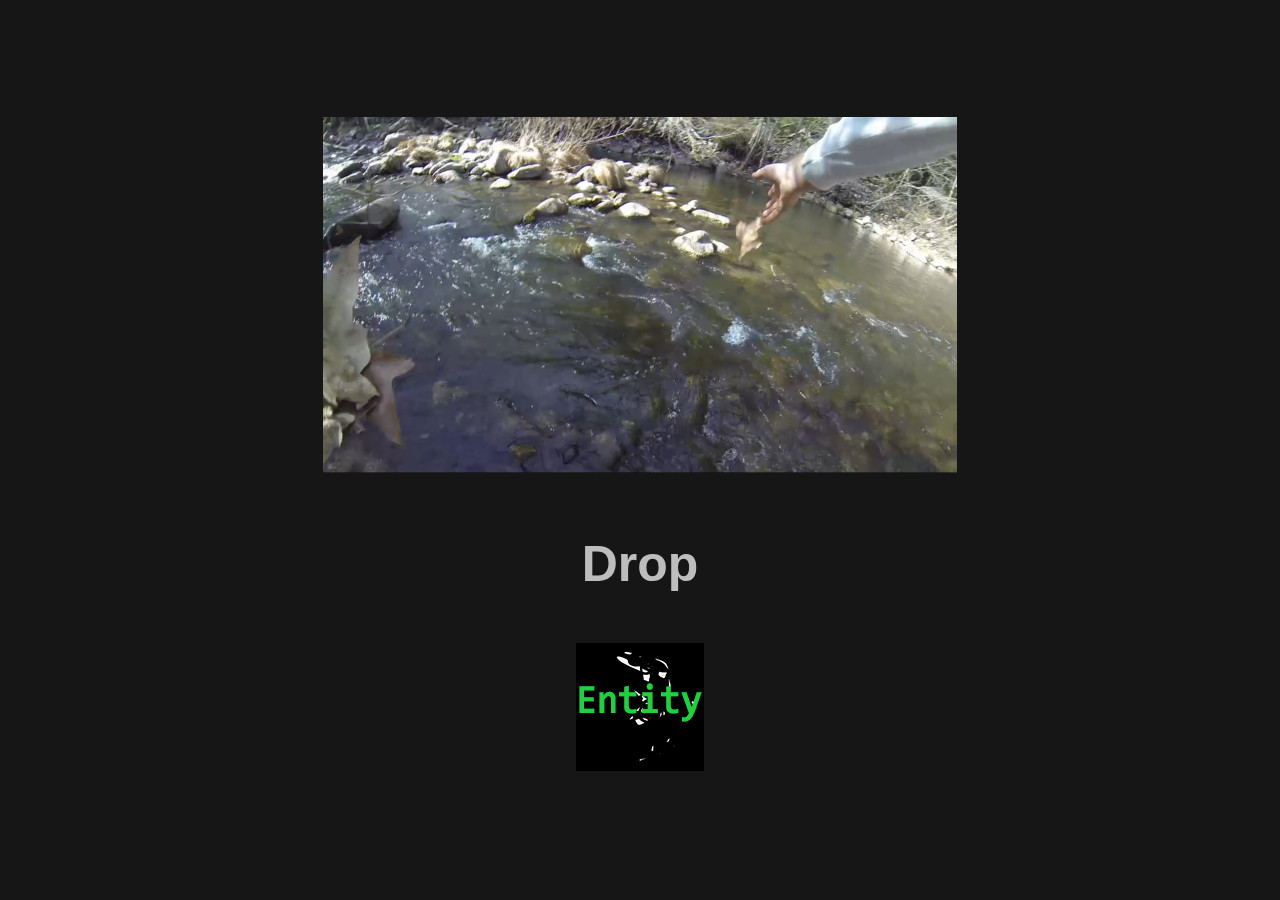
<file: index.html>
<!DOCTYPE html>
<html>
  <head>
    <meta charset="utf-8" />
    <title>Random Action Generator</title>
    <link rel="stylesheet" href="src/styles.css" />
  </head>
  <body>

    <div id="quote"></div>
    <script>
      (function() {
        var quotes = [
          {
            text: "Throw",
            img: "throw.png" 
          },
          {
            text: "Put",
            img: "put.png"
          },
          {
            text: "Drop",
            img: "drop.png"
          }
        ];
        var quote = quotes[Math.floor(Math.random() * quotes.length)];
        document.getElementById("quote").innerHTML =
          '<img src="' + quote.img + '">' + "<p>" + quote.text + "</p>";
      })();
    </script>

    <div id="footer">
      <a href="entities.html">
        <img
          src="entity.png"
          alt="HTML tutorial"
          style="align-self: flex-end;"
        />
      </a>
    </div>
  </body>
</html>
</file>
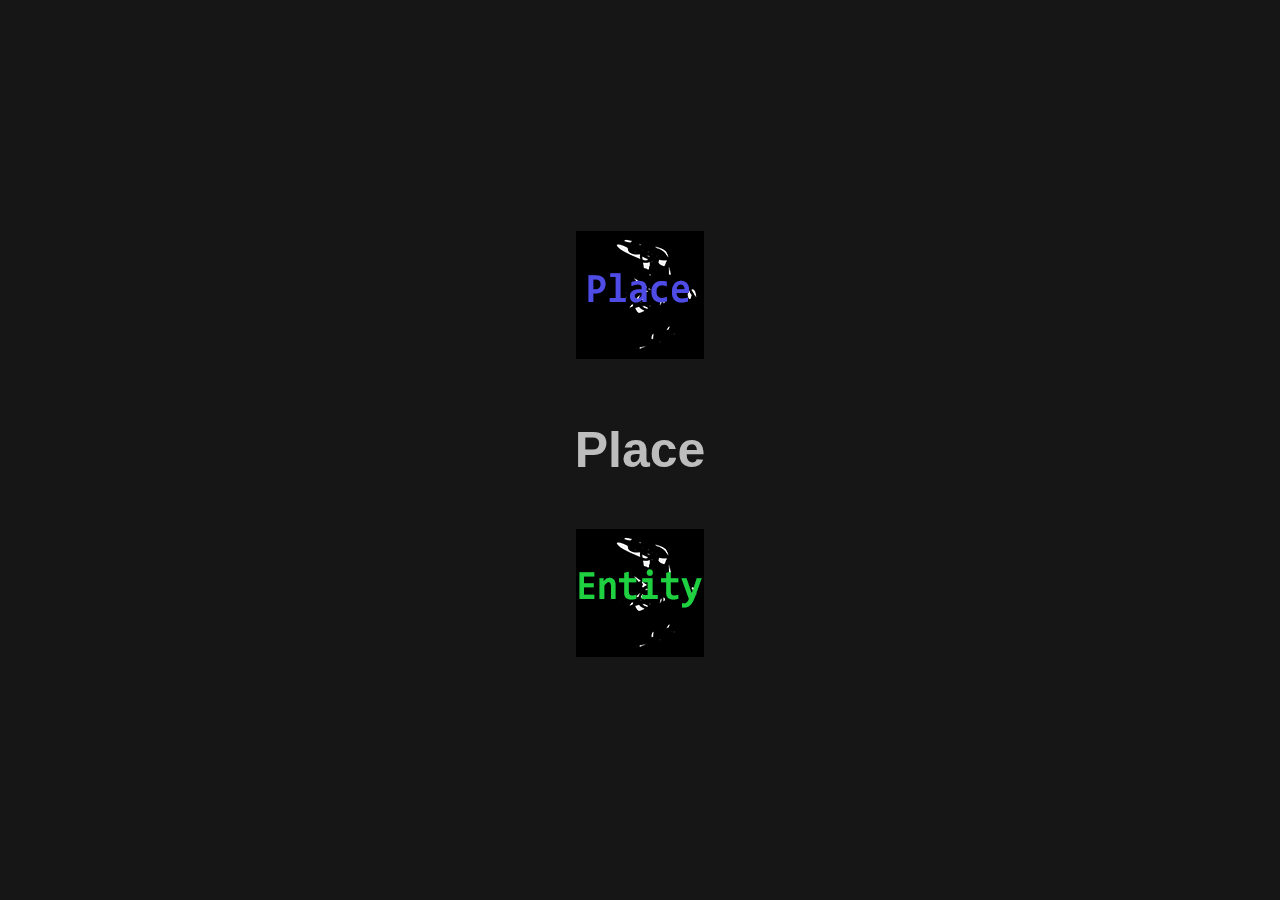
<file: actions.html>
<!DOCTYPE html>
<html>
  <head>
    <meta charset="utf-8" />
    <title>Random Actions</title>
    <link rel="stylesheet" href="src/styles.css" />
  </head>
  <body>
    <div id="quote"></div>
    <script>
      (function() {
        var quotes = [
          {
            text: "Throw",
            img: "https://imgur.com/aCykvXf.png"
          },
          {
            text: "Place",
            img: "place.png"
          },
          {
            text: "Drop",
            img: "river.png"
          }
        ];
        var quote = quotes[Math.floor(Math.random() * quotes.length)];
        document.getElementById("quote").innerHTML =
          '<img src="' + quote.img + '">' + "<p>" + quote.text + "</p>";
      })();
    </script>

    
<div id="footer">
    <a href="entities.html">
      <img
        src="entity.png"
        alt="HTML tutorial"
        style="align-self: flex-end;"
      />
    </a>
  </body>
</html>
</file>
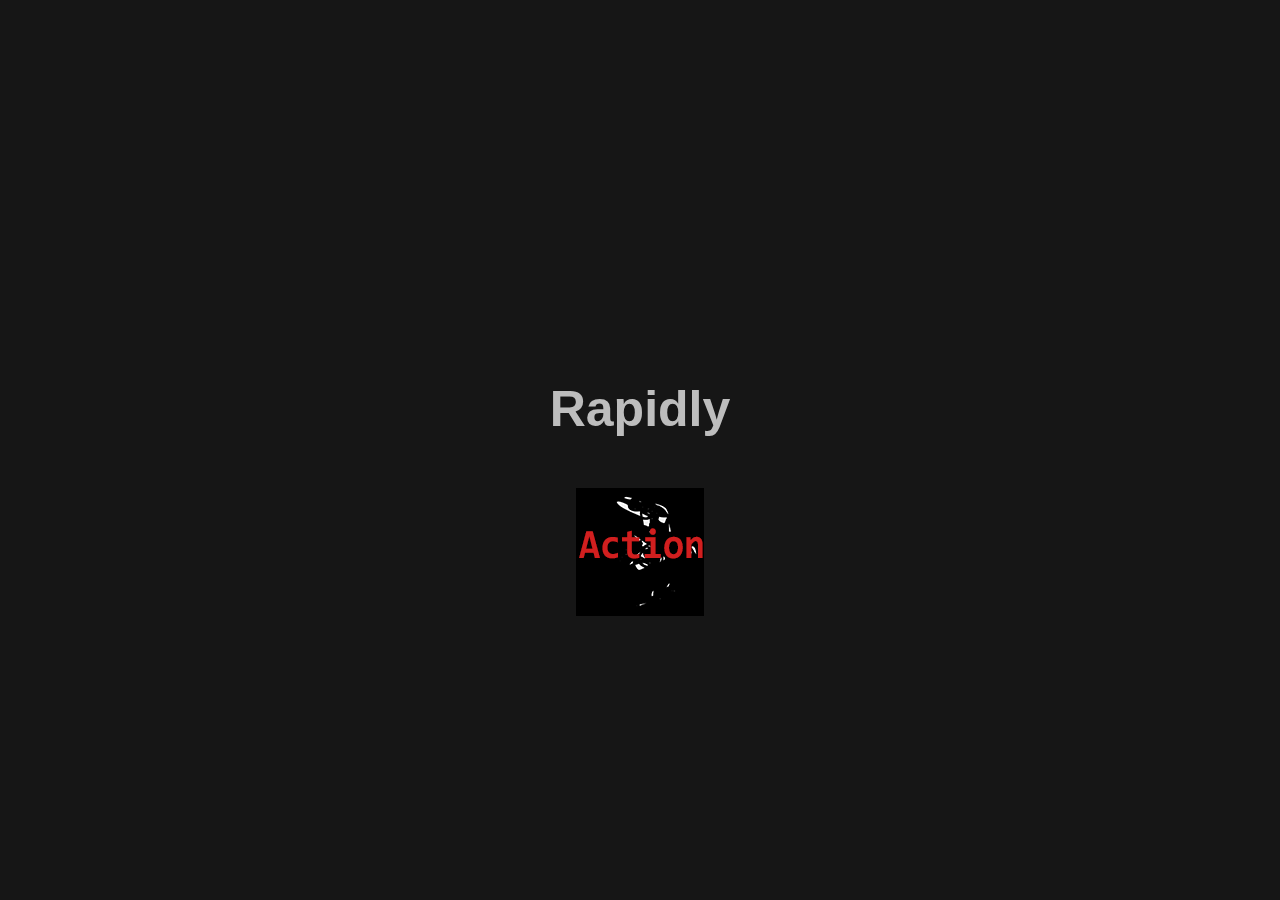
<file: adverbs.html>
<!DOCTYPE html>
<html>
  <head>
    <meta charset="utf-8" />
    <title>Random Adverbs</title>
    <link rel="stylesheet" href="src/styles.css" />
  </head>
  <body>
    <div id="quote"></div>
    <script>
      (function() {
        var quotes = [
          {
            text: "Gracefully",
            img: "none.png"
          },
          {
            text: "Rapidly",
            img: "none.png"
          },
          {
            text: "Forcefully",
            img: "none.png"
          },
          {
            text: "Carefully",
            img: "none.png"
          },
          {
            text: "Gently",
            img: "none.png"
          },
          {
            text: "Sneakily",
            img: "none.png"
          },
          {
            text: "Conspicuously",
            img: "none.png"
          }
        ];
        var quote = quotes[Math.floor(Math.random() * quotes.length)];
        document.getElementById("quote").innerHTML =
          '<img src="' + quote.img + '">' + "<p>" + quote.text + "</p>";
      })();
    </script>

<div id="footer">
    <a href="index.html">
      <img
        src="action.png"
        alt="HTML tutorial"
        style="align-self: flex-end;"
      />
    </a>
  </body>
</html>
</file>
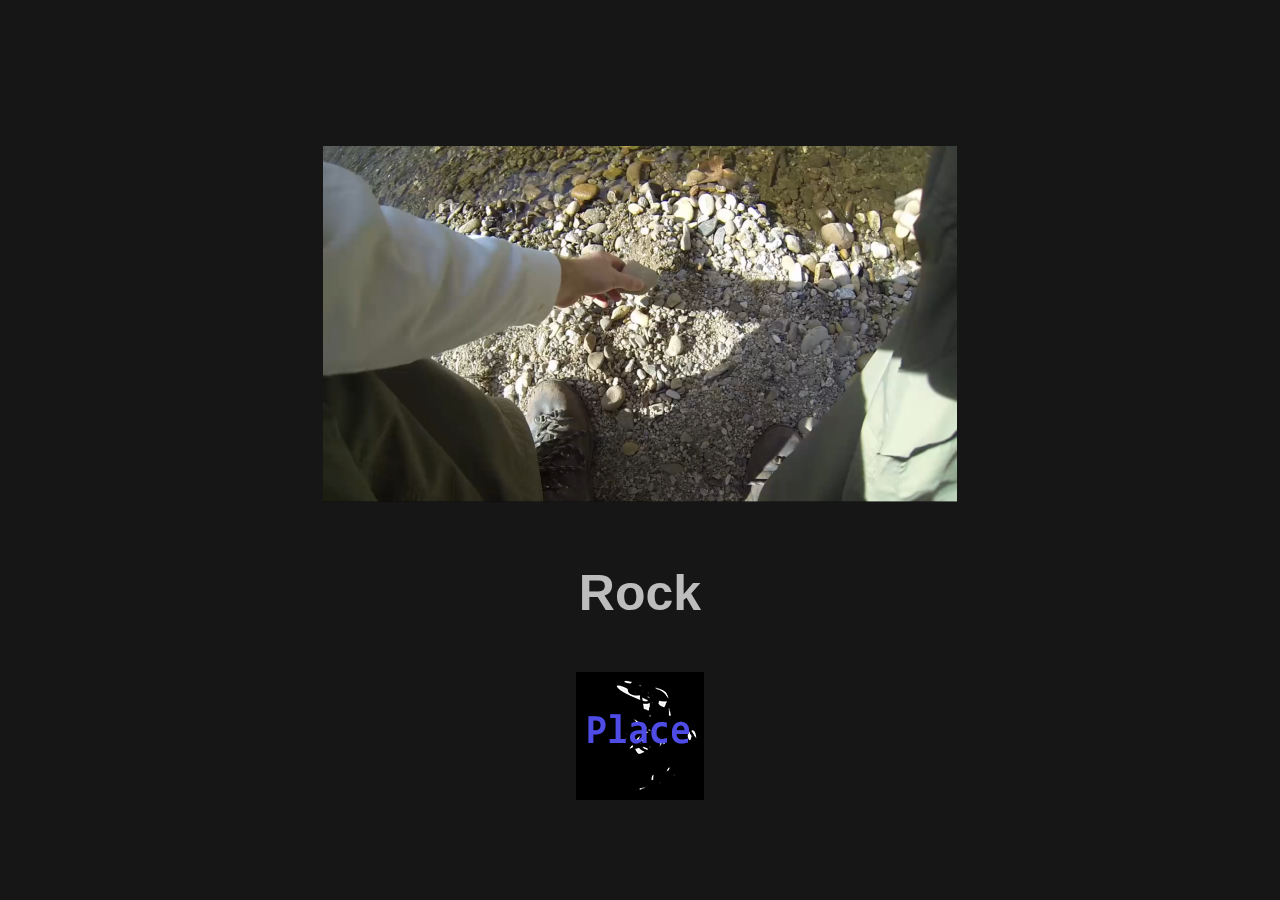
<file: entities.html>
<!DOCTYPE html>
<html>
  <head>
    <meta charset="utf-8" />
    <title>Random Entities</title>
    <link rel="stylesheet" href="src/styles.css" />
  </head>
  <body>

    <br />

    <div id="quote"></div>
    <script>
      (function() {
        var quotes = [
          {
            text: "Stick",
            img: "stick.png"
          },
          {
            text: "Rock",
            img: "rock.png"
          },
          {
            text: "Leaf",
            img: "leaf.png"
          }
        ];
        var quote = quotes[Math.floor(Math.random() * quotes.length)];
        document.getElementById("quote").innerHTML =
          '<img src="' + quote.img + '">' + "<p>" + quote.text + "</p>";
      })();
    </script>

<div id="footer">
    <a href="places.html">
      <img
        src="place.png"
        alt="HTML tutorial"
        style="align-self: flex-end;"
      />
    </a>

  </body>
</html>
</file>
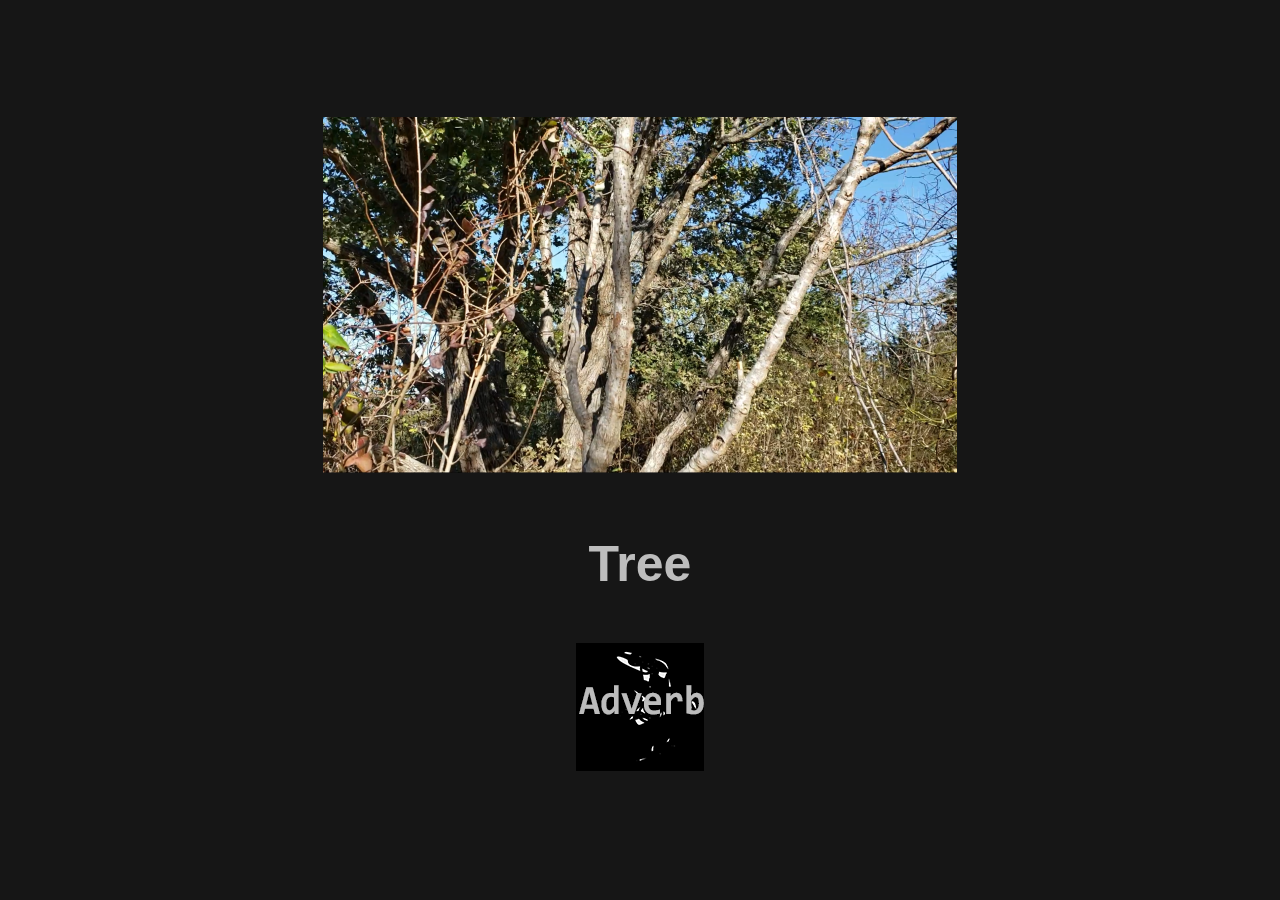
<file: places.html>
<!DOCTYPE html>
<html>
  <head>
    <meta charset="utf-8" />
    <title>Random Places</title>
    <link rel="stylesheet" href="src/styles.css" />
  </head>
  <body>
    <div id="quote"></div>
    <script>
      (function() {
        var quotes = [
          {
            text: "Tree",
            img: "tree.png"
          },
          {
            text: "River",
            img: "river.png"
          },
          {
            text: "Structure",
            img: "infra.png"
          },
          {
            text: "Bridge",
            img: "bridge.png"
          }
        ];
        var quote = quotes[Math.floor(Math.random() * quotes.length)];
        document.getElementById("quote").innerHTML =
          '<img src="' + quote.img + '">' + "<p>" + quote.text + "</p>";
      })();
    </script>
  </body>
  <div id="footer">
      <a href="adverbs.html">
        <img
          src="adverb.png"
          alt="HTML tutorial"
          style="align-self: flex-end;"
        />
      </a>
</html>
</file>
<file: src/styles.css>
body {
  background: #161616;
  color: #bdbdbd;
  font-weight: 800;
  font-size: 50px;
  height: 100vh;
  margin: 0;
  display: flex;
  flex-direction: column;
  justify-content: center;
  text-align: center;
  font-family: "Lucida Sans", "Lucida Sans Regular", "Lucida Grande",
    "Lucida Sans Unicode", Geneva, Verdana, sans-serif;
}

img {
}

h1 {
  font-weight: 200;
  font-style: 26px;
  margin: 10px;
}
</file>
